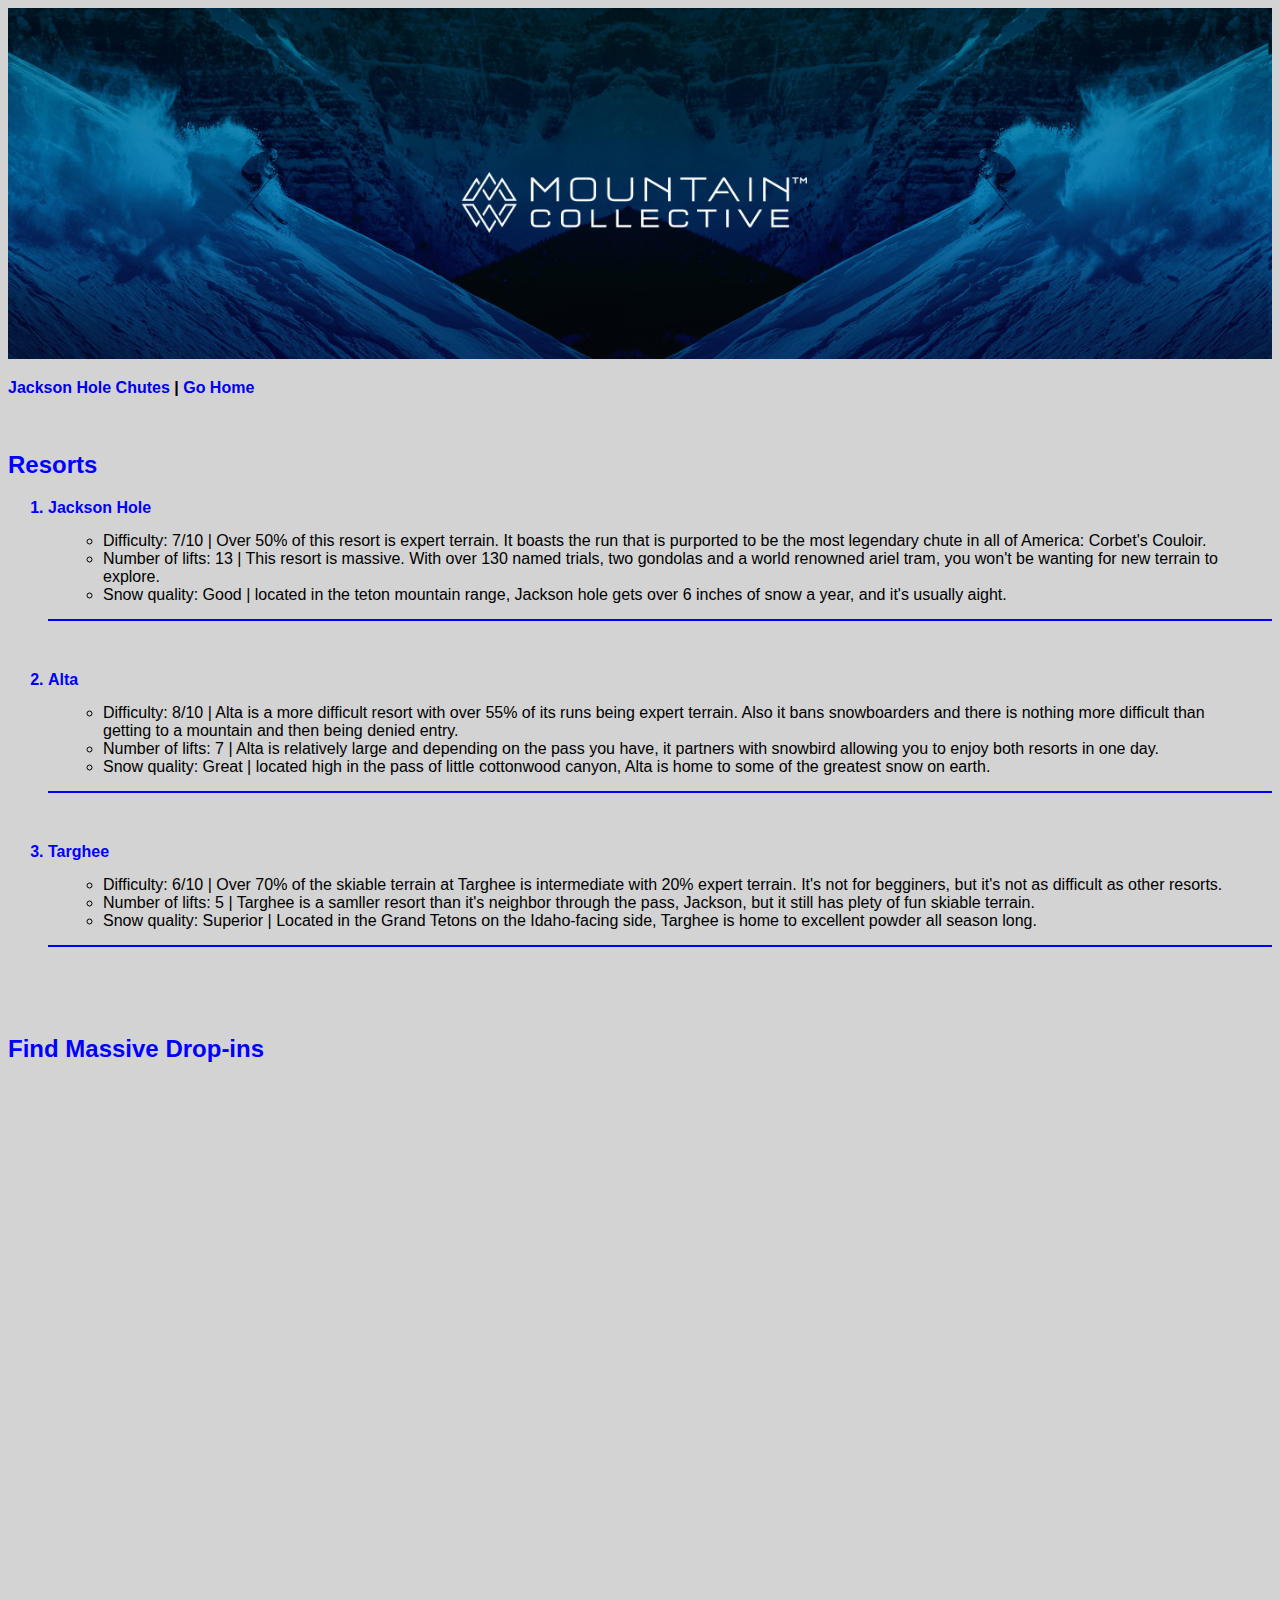
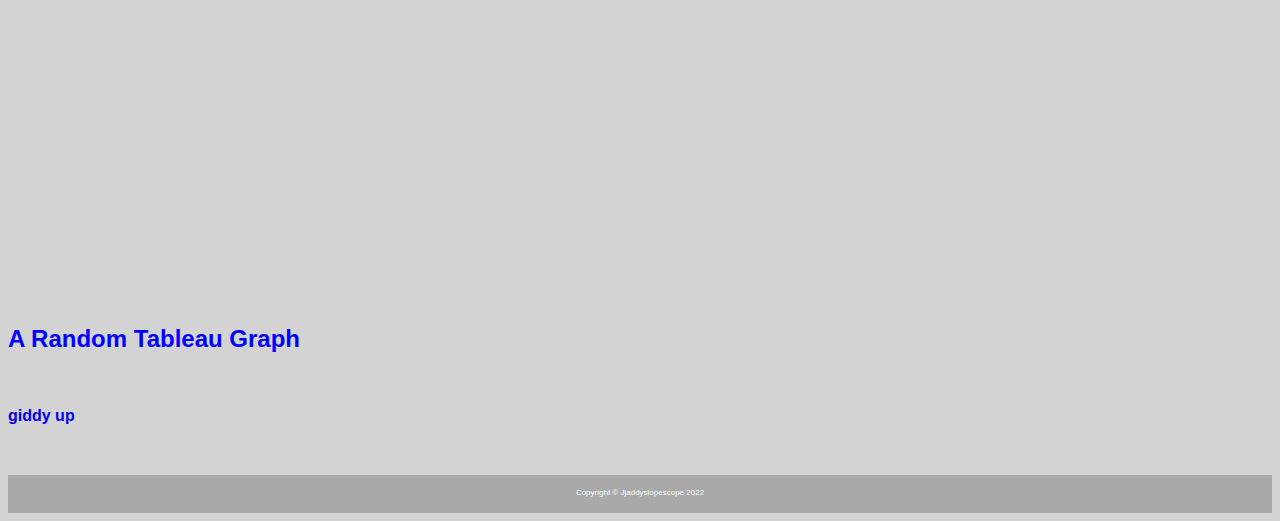
<file: scratch.html>
<!DOCTYPE html>
<html lang="en">
<head>
    <meta charset="UTF-8">
    <meta http-equiv="X-UA-Compatible" content="IE=edge">
    <meta name="viewport" content="width=device-width, initial-scale=1.0">
    <title>super litty scratch page</title>
   
    <link rel="stylesheet" href="css/mystyles.css">
</head>

<body>
    <div class="black">
        <img src="assets/img/collective.jpg" width="100%" alt="background jit" id="mount">
    </div>
    <p> 
        <span class="navbar">
         <a href="#jackson">Jackson Hole Chutes</a> | <a  href="index.html"> Go Home</a>
        </span> 
    </p>
    <p>&nbsp;</p>

    <h2> Resorts</h2>
    <div>
        <ol>
            <li class="bold">Jackson Hole
                <div class="divdude">
                    <ul>
                        <li>Difficulty: 7/10 | Over 50% of this resort is expert terrain. It boasts the run that is purported to be the most legendary chute in all of America: Corbet's Couloir.</li>
                        <li>Number of lifts: 13 | This resort is massive. With over 130 named trials, two gondolas and a world renowned ariel tram, you won't be wanting for new terrain to explore. </li>
                        <li>Snow quality: Good | located in the teton mountain range, Jackson hole gets over 6 inches of snow a year, and it's usually aight.</li>
                    </ul>
                </div>    
            </li>
            <p>&nbsp;</p>
            <li class="bold">Alta
                <div class="divdude">
                    <ul>
                        <li>Difficulty: 8/10 | Alta is a more difficult resort with over 55% of its runs being expert terrain. Also it bans snowboarders and there is nothing more difficult than getting to a mountain and then being denied entry. </li>
                        <li>Number of lifts: 7 | Alta is relatively large and depending on the pass you have, it partners with snowbird allowing you to enjoy both resorts in one day.</li>
                        <li>Snow quality: Great | located high in the pass of little cottonwood canyon, Alta is home to some of the greatest snow on earth. </li>
                    </ul>
                </div>
            </li>
            <p>&nbsp;</p>
            <li class="bold">Targhee
                <div class="divdude">
                    <ul>
                        <li>Difficulty: 6/10 | Over 70% of the skiable terrain at Targhee is intermediate with 20% expert terrain. It's not for begginers, but it's not as difficult as other resorts.</li>
                        <li>Number of lifts: 5 | Targhee is a samller resort than it's neighbor through the pass, Jackson, but it still has plety of fun skiable terrain.</li>
                        <li>Snow quality: Superior | Located in the Grand Tetons on the Idaho-facing side, Targhee is home to excellent powder all season long. </li>
                    </ul>
                </div>
            </li>
        </ol>
</div>
    <p>&nbsp;</p>
    <p>&nbsp;</p>


    <h2 id="jackson"> Find Massive Drop-ins</h2>
    <iframe width="1100" height="750" src="https://www.youtube.com/embed/3EwxJN8L70A" title="YouTube video player" frameborder="0" allow="accelerometer; autoplay; clipboard-write; encrypted-media; gyroscope; picture-in-picture" allowfullscreen></iframe>
    <p>&nbsp;</p>
    <p>&nbsp;</p>

   
    <h2>A Random Tableau Graph</h2>
    <div class="center" class='tableauPlaceholder' id='viz1670911441551' style='position: relative'><noscript><a href='#'><img alt='Dashboard 1 ' src='https:&#47;&#47;public.tableau.com&#47;static&#47;images&#47;Wh&#47;WhoAmericansspendtheirtimewithbyage&#47;Dashboard1&#47;1_rss.png' style='border: none' /></a></noscript><object class='tableauViz'  style='display:none;'><param name='host_url' value='https%3A%2F%2Fpublic.tableau.com%2F' /> <param name='embed_code_version' value='3' /> <param name='site_root' value='' /><param name='name' value='WhoAmericansspendtheirtimewithbyage&#47;Dashboard1' /><param name='tabs' value='no' /><param name='toolbar' value='yes' /><param name='static_image' value='https:&#47;&#47;public.tableau.com&#47;static&#47;images&#47;Wh&#47;WhoAmericansspendtheirtimewithbyage&#47;Dashboard1&#47;1.png' /> <param name='animate_transition' value='yes' /><param name='display_static_image' value='yes' /><param name='display_spinner' value='yes' /><param name='display_overlay' value='yes' /><param name='display_count' value='yes' /><param name='language' value='en-US' /></object></div>                <script type='text/javascript'>                    var divElement = document.getElementById('viz1670911441551');                    var vizElement = divElement.getElementsByTagName('object')[0];                    vizElement.style.width='1100px';vizElement.style.height='927px';                    var scriptElement = document.createElement('script');                    scriptElement.src = 'https://public.tableau.com/javascripts/api/viz_v1.js';                    vizElement.parentNode.insertBefore(scriptElement, vizElement);                </script>
    <p>&nbsp;</p>
    <a href="#mount"> giddy up</a>
    <p>&nbsp;</p>
    <div class="footer">
        Copyright &copy; Jjaddyslopescope 2022
    </div>
</body>
</html>
</file>
<file: css/mystyles.css>
.h3replacementabout{
    font-size: calc(1.0rem + 0.4vw);
    font-style: italic;
    color: black;
   
}
li{
    font-weight: normal;
    font-style: normal;
    color: black;
    
}

.bold{
    font-weight: bold; 
    color: blue;
    font-style: normal;
    
}

body{
    font-family: Arial, Helvetica, sans-serif;  background-color: lightgray;
}
.center{
    text-align: center;
}
.scratchbg{
    background-image: url('../assets/img/scratchback.jpg');
    background-position: top center;
    background-size: cover;
}
.tableau_resize{
    display: block;
    margin-left: auto;
    margin-right: auto;
    width: 50%;  
}
.navbar{
    font-family: Arial, Helvetica, sans-serif;
    font-weight: bolder;
    color: black;
   
}
h2{
    font-family: Arial, Helvetica, sans-serif;
    color: blue;
    font-weight: bold;
}
a{
    font-weight: bolder;
    text-decoration: none;
}
a:hover{
    text-decoration: underline;
}

.divdude{
    padding: 15px;
    border-bottom: 2px solid blue;
}
.footer{
    bottom: 5px;
    left: 5px;
    right: 5px;
    text-align: center;
    height: 25px;
    background-color: darkgray;
    padding-top: 13px;
    font-size: 8px;
    color: azure;
}
</file>
